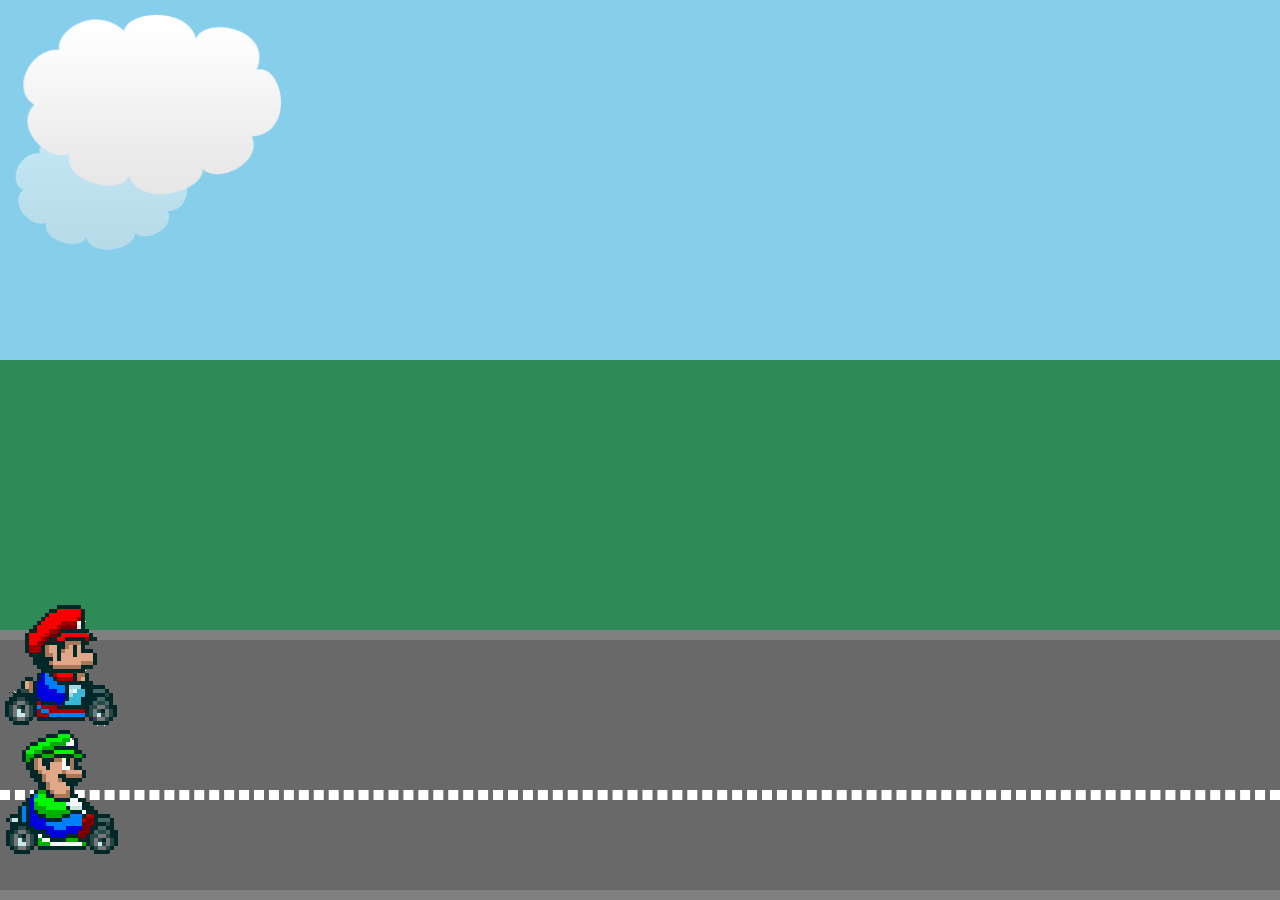
<file: index.html>
<!DOCTYPE html>
<head>
  <title>Mario Kart Animations</title>
  <link href="mario.css" rel="stylesheet" type="text/css">
</head>
<body>
  <div class="sky">
    <img class="cloud" src="cloud.png">
    <img class="cloud" src="cloud.png">
  </div>
  <div class="grass"></div>
  <div class="road">
    <div class="lines"></div>
    <img class="mario" src="mario.png">
    <img class="luigi" src="luigi.png">
  </div>
</body>
</file>
<file: mario.css>
html, body{
    height: 100%;
    width:100%;
    overflow: hidden;
    margin: 0;
  }
  .grass, .sky, .road{
    position: relative;
  }
  .sky{
    height: 40%; background: skyblue;
  }
  .grass{
    height: 30%;
    background: seagreen;
  }
  .road{
    height: 30%;
    background: dimgrey;
    box-sizing: border-box;
    border-top: 10px solid grey;
    border-bottom: 10px solid grey;
    width: 100%;
  }
  .lines{
    box-sizing: border-box;
    border: 5px dashed #fff;
    height: 0px;
    width: 100%;
    position: absolute;
    top: 60%;
  }
  
  .mario{
    position: absolute;
    top: -40px;
    left: 0px;
    /* animation-name: drive;
    animation-duration: 3s;
    animation-fill-mode: both;
    animation-iteration-count: infinite;
    animation-timing-function: linear; */
    animation: drive 3s both infinite linear,
               jump 0.3s 1.2s ease;
  }
  
  .luigi {
    position: absolute;
    top: 86px;
    left: 0px;
    animation-name: drive;
    animation-duration: 5s;
    animation-fill-mode: both;
    animation-iteration-count: infinite;
    animation-direction: reverse;
  }
  .cloud {
    position: absolute;
  }
  
  .cloud:nth-child(1) {
    width: 200px;
    top: 120px;
    opacity: 0.5;
    animation: wind 80s linear infinite reverse;
  }
  
  .cloud:nth-child(2) {
    width: 300px;
    top: 0;
    animation: wind 50s linear infinite reverse;
  }
  
  @keyframes wind{
    from{ left: -300px}
    to{left: 100%}
  }
  
  @keyframes drive{
    from{ transform: translateX(-200px)}
    to{transform: translateX(1600px)}
  }
  
  @keyframes jump {
    0%{ top: -40px }
    50%{ top: -100px }
    100%{ top: -40px }
  }
</file>
